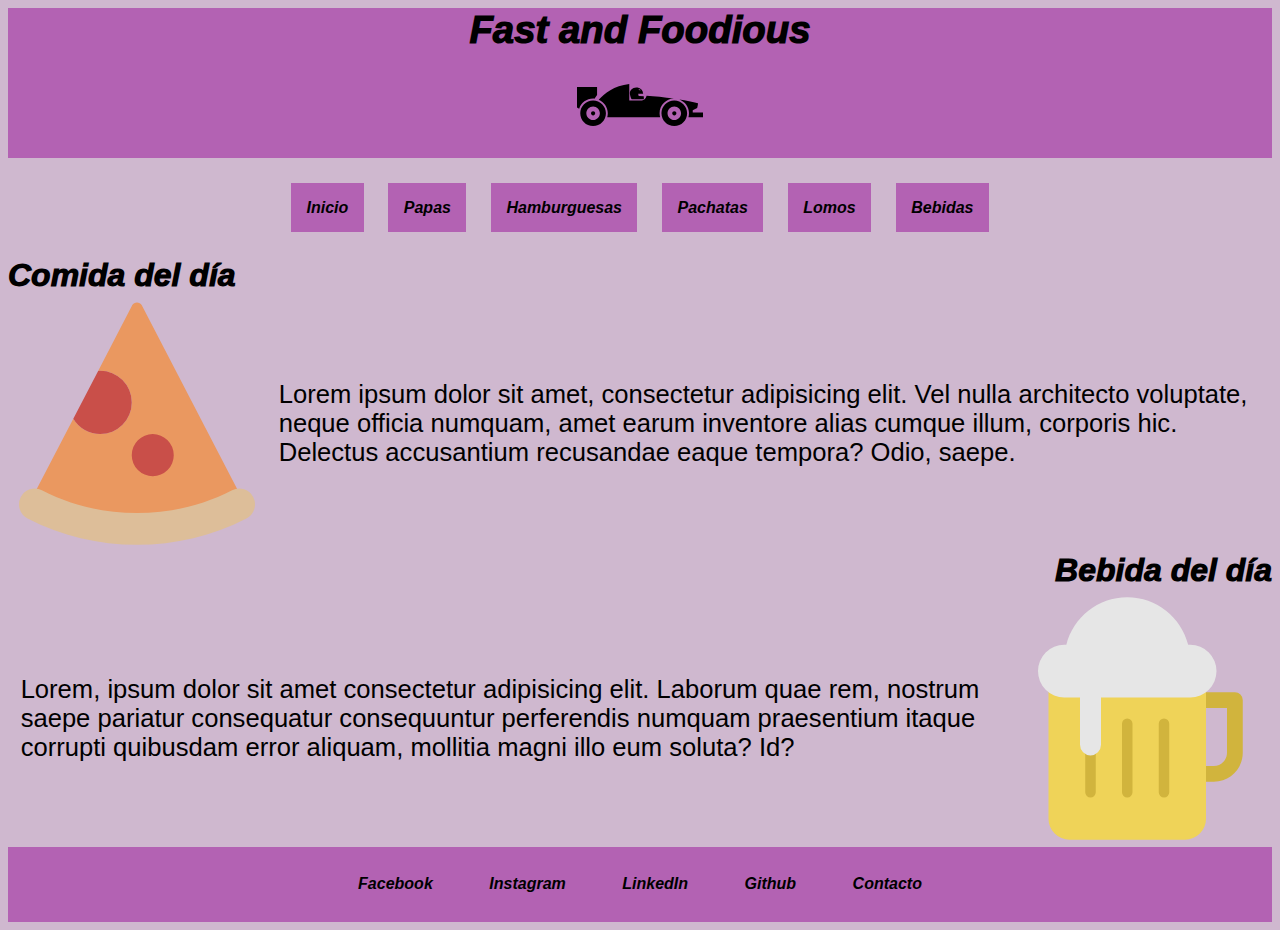
<file: index.html>
<html lang="en">
<head>
    <meta charset="UTF-8">
    <meta name="viewport" content="width=device-width, initial-scale=1.0">
    <link rel="stylesheet" href="assets/css/styles.css">
    <link rel="icon" href="assets/img/icon.svg">
    <title>Fast and Foodious</title>
</head>
<body>
    <!-- Cabecera de página -->
    <header class="columna">
        <div class="centrar fondo-bordes">
            <h1 class="titulo-1">Fast and Foodious</h1>
        </div>
        <div class="centrar fondo-bordes">
            <img class="logo" src="assets/img/logo.svg" alt="Fast Food">
        </div>
        <nav class="centrar">
            <a href="index.html"> Inicio</a>
            <a href=""> Papas </a>
            <a href=""> Hamburguesas </a>
            <a href=""> Pachatas </a>
            <a href=""> Lomos </a>
            <a href=""> Bebidas </a>
        </nav>
    </header>
    <!-- Cuerpo de página -->
    <main>
        <h2 class="titulo-2-left">Comida del día</h2>
        <section class="en-fila centrar">
            <img class="comida" src="assets/img/pizza.svg" alt="Debería ser comida">
            <p>Lorem ipsum dolor sit amet, consectetur adipisicing elit. Vel nulla architecto voluptate, neque officia numquam, amet earum inventore alias cumque illum, corporis hic. Delectus accusantium recusandae eaque tempora? Odio, saepe.</p>
        </section>

        <h2 class="titulo-2-right">Bebida del día</h2>
        <section class="en-fila centrar">
            <p>Lorem, ipsum dolor sit amet consectetur adipisicing elit. Laborum quae rem, nostrum saepe pariatur consequatur consequuntur perferendis numquam praesentium itaque corrupti quibusdam error aliquam, mollitia magni illo eum soluta? Id?</p>
            <img class="comida" src="assets/img/beer.svg" alt="Debería ser comida">
        </section>

    </main>
    <!-- Pie de página -->
    <footer class="en-fila fondo-bordes centrar">
        <a href="">Facebook</a>
        <a href="">Instagram</a>
        <a href="">LinkedIn</a>
        <a href="">Github</a>
        <a href="assets/html/contacto.html">Contacto</a>
    </footer>
</body>
</html>
</file>
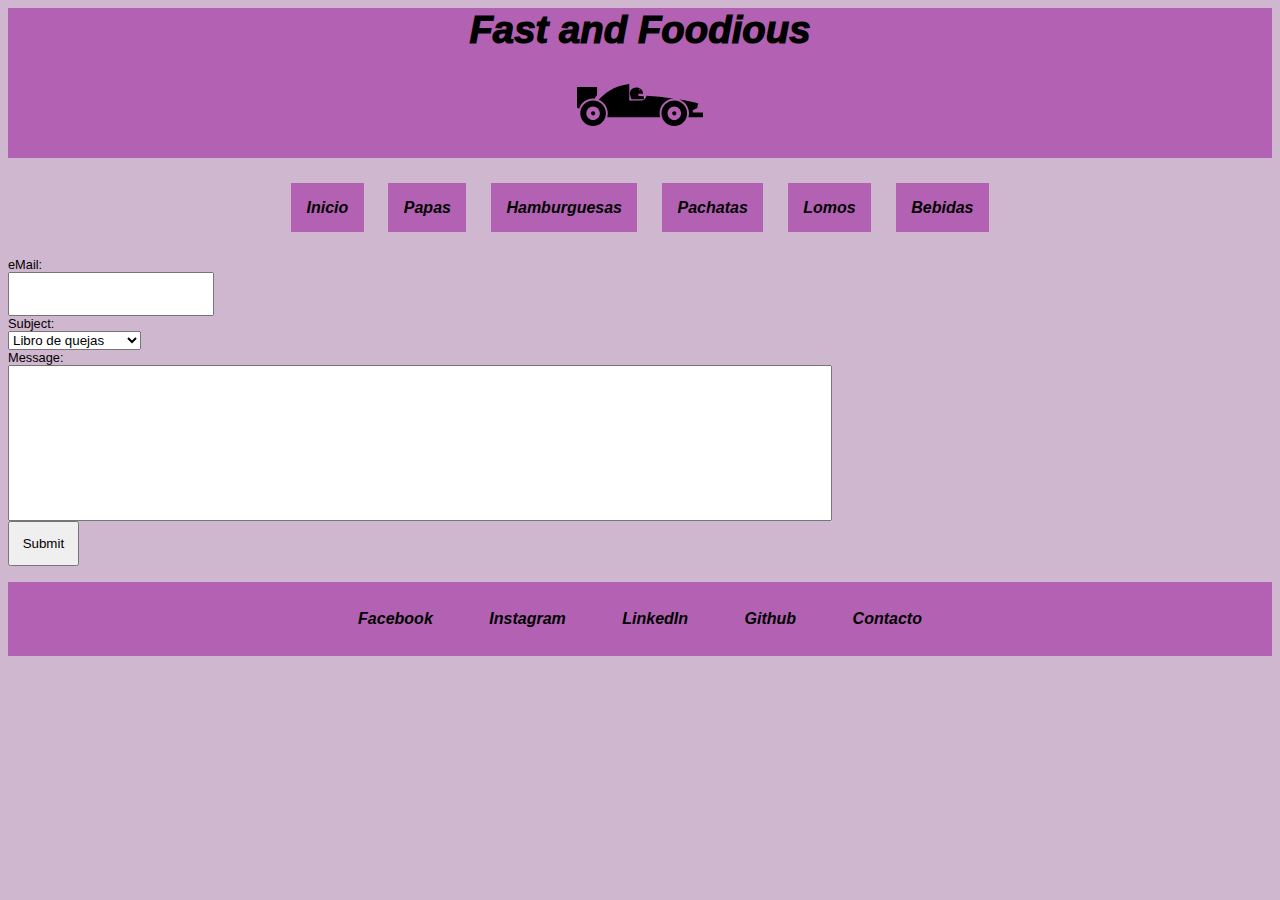
<file: assets/html/contacto.html>
<html lang="en">
<head>
    <meta charset="UTF-8">
    <meta http-equiv="X-UA-Compatible" content="IE=edge">
    <meta name="viewport" content="width=device-width, initial-scale=1.0">
    <link rel="stylesheet" href="../css/styles.css">
    <link rel="icon" href="../img/icon.svg">
    <title>Fast and Foodious</title>
</head>
<body>
    <header class="columna">
        <div class="centrar fondo-bordes">
            <h1 class="titulo-1">Fast and Foodious</h1>
        </div>
        <div class="centrar fondo-bordes">
            <img class="logo" src="../img/logo.svg" alt="Fast Food">
        </div>
        <nav class="centrar">
            <a href="../../index.html"> Inicio</a>
            <a href=""> Papas </a>
            <a href=""> Hamburguesas </a>
            <a href=""> Pachatas </a>
            <a href=""> Lomos </a>
            <a href=""> Bebidas </a>
        </nav>
    </header>
    
    <main>
        <form action="POST">
            <label for="mailSender">eMail:</label><br>
            <input type="email" id="mailSender"><br>
            <label for="subject">Subject:</label><br>
            <select name="Subject" id="subject">
                <option value="1">Libro de quejas</option>
                <option value="2">Recomendaciones</option>
                <option value="3">Envio de CV</option>
            </select><br>
            <label for="message">Message:</label><br>
            <textarea name="message" id="message" cols="100" rows="10"></textarea><br>
            <input class="" type="submit" value="Submit">
        </form>
    </main>

    <footer class="en-fila fondo-bordes centrar">
        <a href="">Facebook</a>
        <a href="">Instagram</a>
        <a href="">LinkedIn</a>
        <a href="">Github</a>
        <a href="">Contacto</a>
    </footer>
</body>
</html>
</file>
<file: assets/css/styles.css>
.columna{
    display: flex;
    flex-direction: column;
}

.en-fila{
    display: flex;
    flex-direction: row;
}

.logo{
    width: 10%;
    height: 10%;
    margin: -10;
}

.comida{
    width: 20%;
    height: 20%;
    margin: -10;
    padding: 1%;
}

.titulo-1{
    text-align: center;
    justify-content: center;
    font-size: 3vw;
    font-family: sans-serif;
    font-style: italic;
    font-weight: 1000;
    margin: 0;
}

.titulo-2-left{
    text-align: left;
    font-size: 2.5vw;
    font-family: sans-serif;
    font-style: italic;
    font-weight: 1000;
    margin: 0;
}

.titulo-2-right{
    text-align: right;
    font-size: 2.5vw;
    font-family: sans-serif;
    font-style: italic;
    font-weight: 1000;
    margin: 0;
}

.fondo-bordes{
    background-color: rgb(179, 98, 179);
}

.centrar{
    display: flex;
    justify-content: center;
    align-items: center;
}

body{
    background-color: rgb(207, 184, 207);
}

p{
    font-family: sans-serif;
    font-size: 2vw;
    margin: 0;
    padding: 1%;
}

label{
    font-family: sans-serif;
    font-size: 1vw;
    margin: 0;
}

input{
    margin: 0;
    padding: 1%;
}

textarea{
    resize: none;
}

a{
    padding: 1%;
    margin: 1%;
    border: solid;
    border-color: rgb(179, 98, 179);
    background-color: rgb(179, 98, 179);
    font-family: sans-serif;
    font-style: italic;
    color: black;
    font-weight: 700;
    text-decoration: none;
}

nav{
    margin: 1%; 
}

a:hover{
    background-color: rgb(180, 10, 180);
    border-color: rgb(180, 10, 180);
}
</file>
